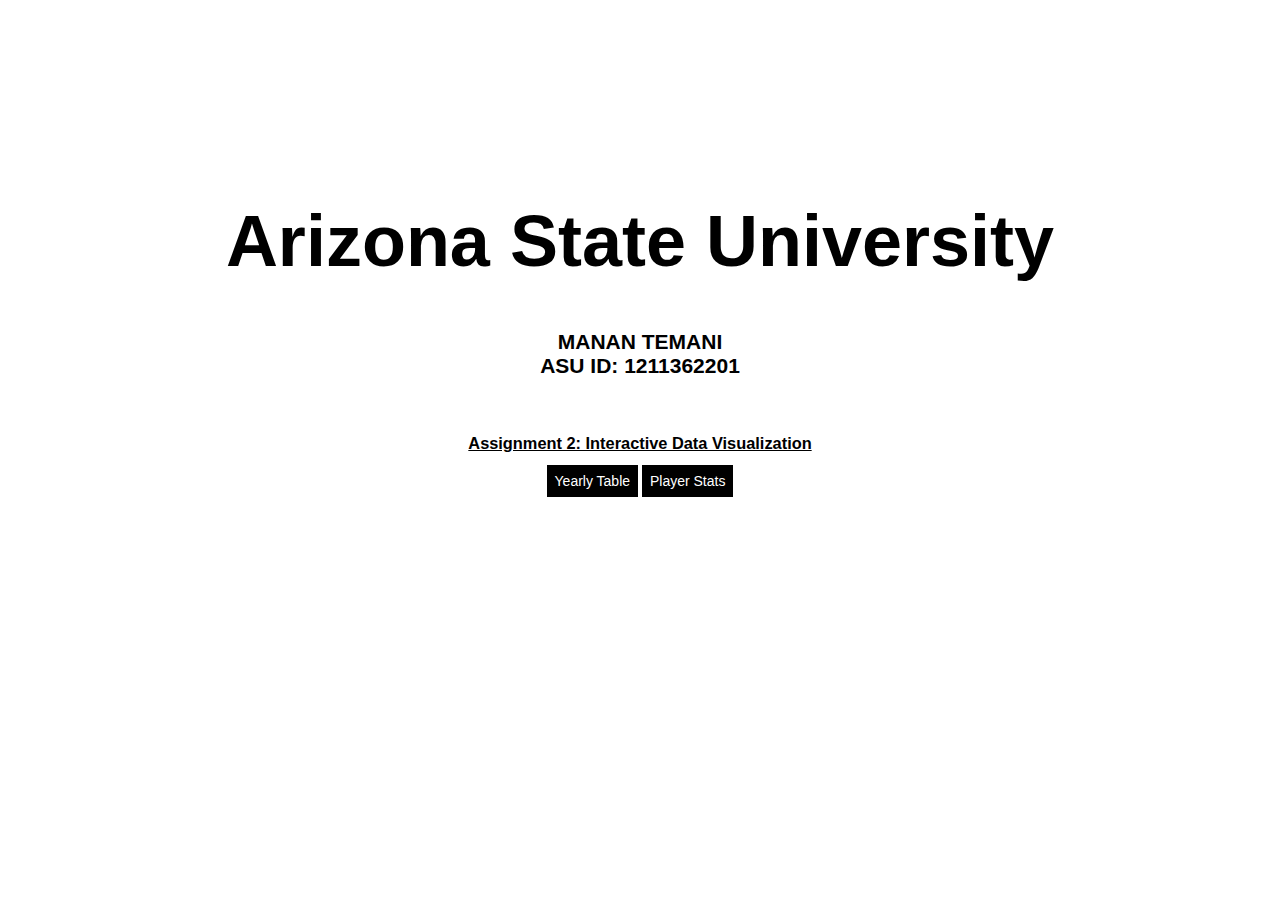
<file: index.html>
<!DOCTYPE html>

<head>
    <title>ASU DVizz | Manan Temani</title>
    <link rel="stylesheet" href="css/style.css">
</head>

<body>
    <div id="homepage">
        <div id="title">
            <h1>Arizona State University</h1>
        </div>
        <h2>MANAN TEMANI
            <br/>ASU ID: 1211362201</h2>
        <h3>
            <br/>
            <br/>
            <u>Assignment 2: Interactive Data Visualization</u>
        </h3>
        <div id="button">
            <a href="/yearlyTable.html">Yearly Table</a>
            <a href="/playerStats.html">Player Stats</a>
        </div>
    </div>

</body>

</html>
</file>
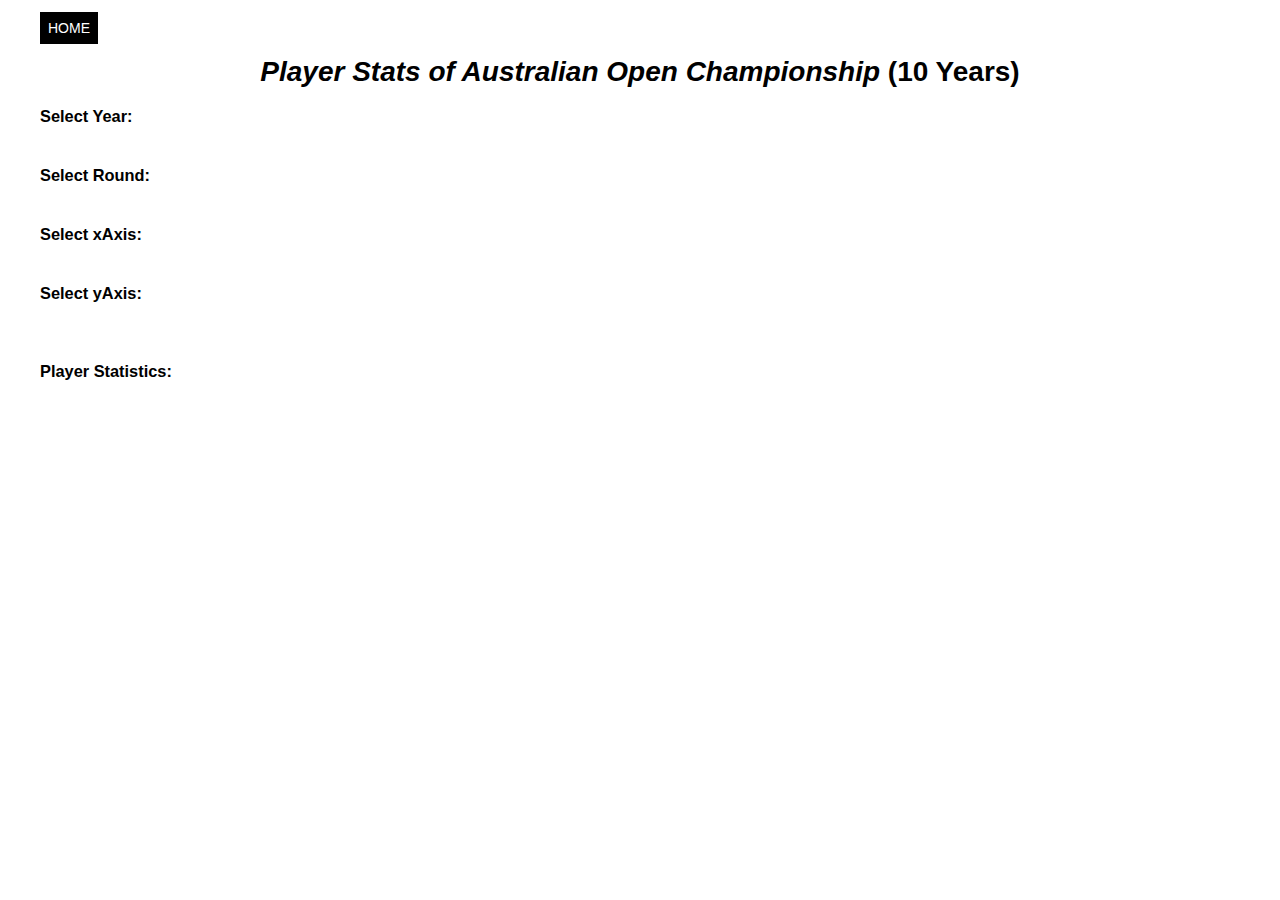
<file: playerStats.html>
<!DOCTYPE html>

<head>
    <title>ASU DVizz | Manan Temani</title>
    <link rel="stylesheet" href="css/style.css">
    <link rel="stylesheet" href="css/playerstats.css">
    <script src="js/modernizr.js"></script>
</head>

<body>
    <div id="wrapper">
        <div id="button">
            <a href="/index.html">HOME</a>
        </div>
        <h1 align="center"><b><i>Player Stats of Australian Open Championship</i></b> (10 Years)</h1>
        <h3>Select Year:</h3>
        <div id="menu1" class="group"></div>
        <h3>Select Round:</h3>
        <div id="menu2" class="group"></div>
        <h3>Select xAxis:</h3>
        <div id="menu3" class="group"></div>
        <h3>Select yAxis:</h3>
        <div id="menu4" class="group"></div>
        <h3>
            <br/>Player Statistics:</h3>
        <div id="chart" style="min-width: 300px; height: 500px; max-width: 1000px; margin: 0 auto"></div>
    </div>
    <script src="https://code.highcharts.com/highcharts.js"></script>
    <script src="https://code.highcharts.com/modules/exporting.js"></script>
    <script src="js/d3.v3.min.js"></script>
    <script src="js/underscore-min.js"></script>
    <script type="text/javascript">
        Modernizr.load({
            test: Modernizr.svg,
            yep: 'js/playerstats.js',
            nope: ['js/jquery-1.9.1.min.js', 'js/fallback.js']
        });
    </script>
</body>

</html>
</file>
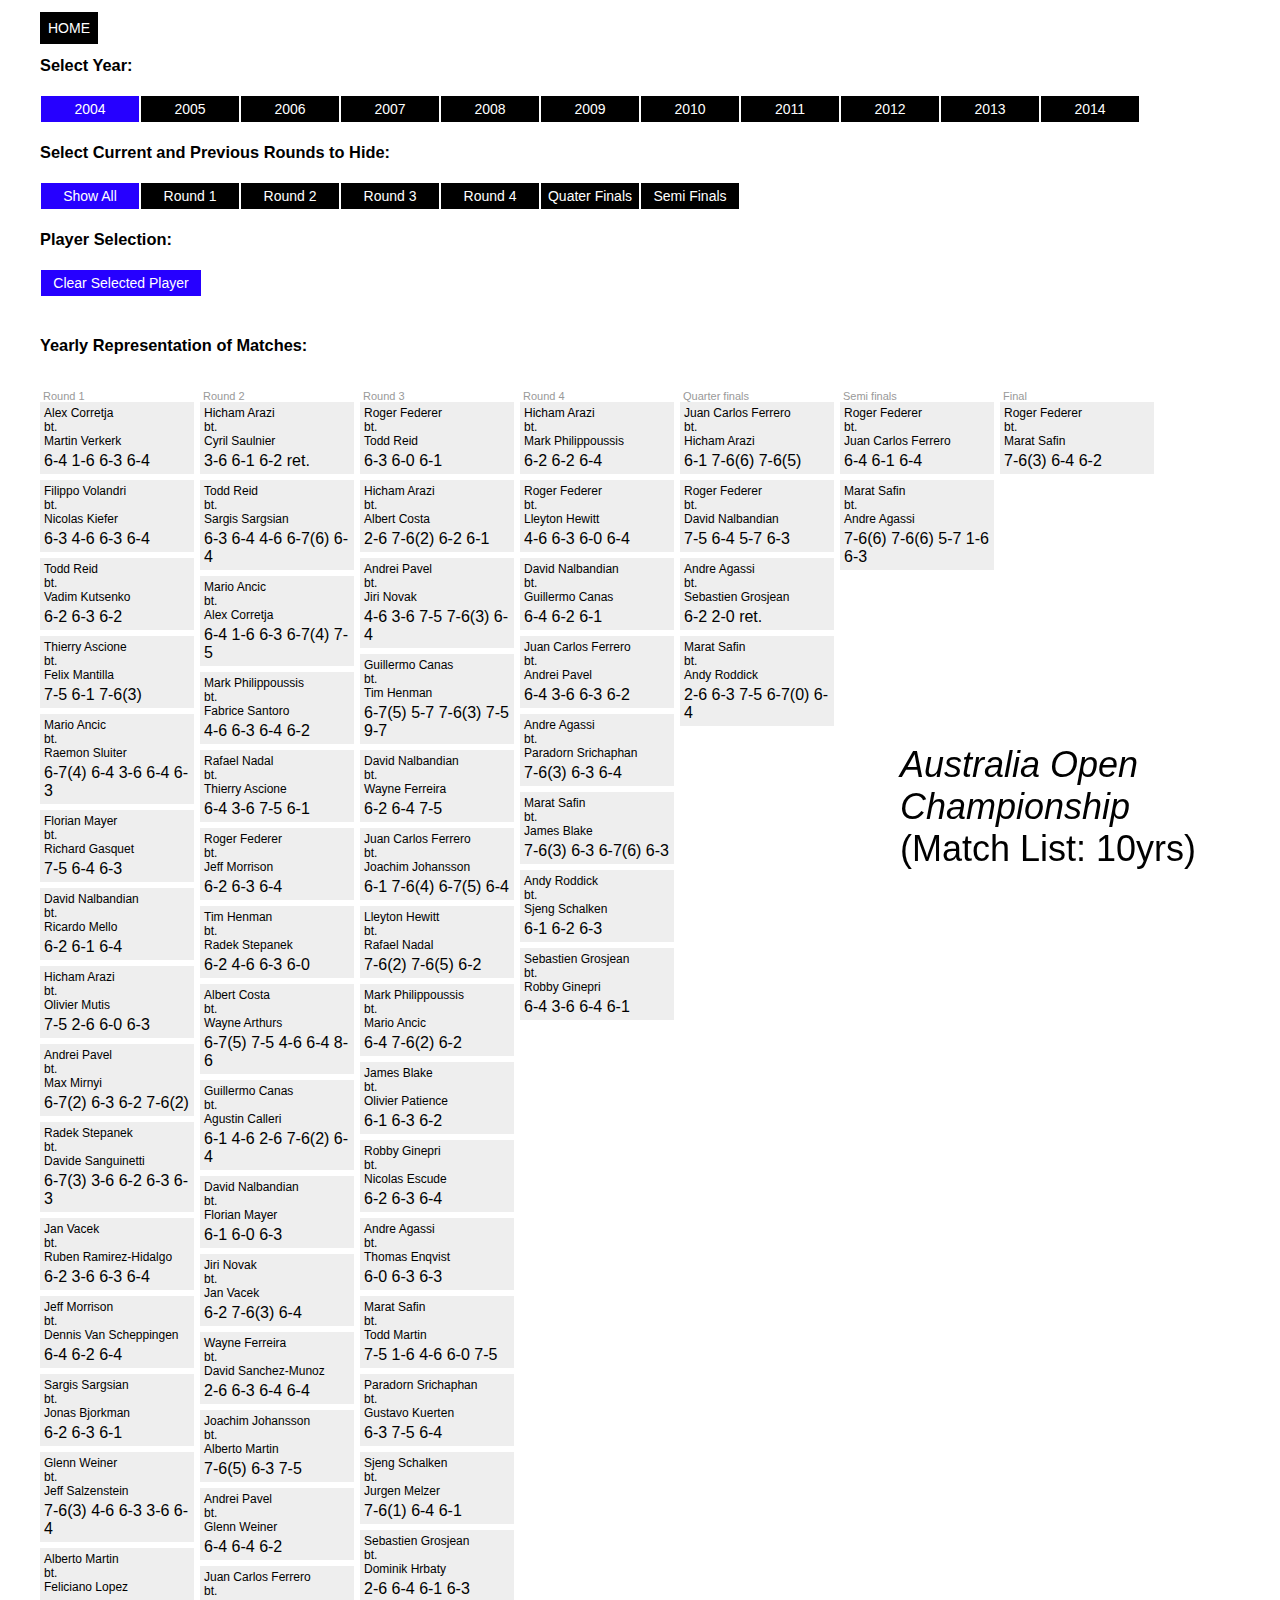
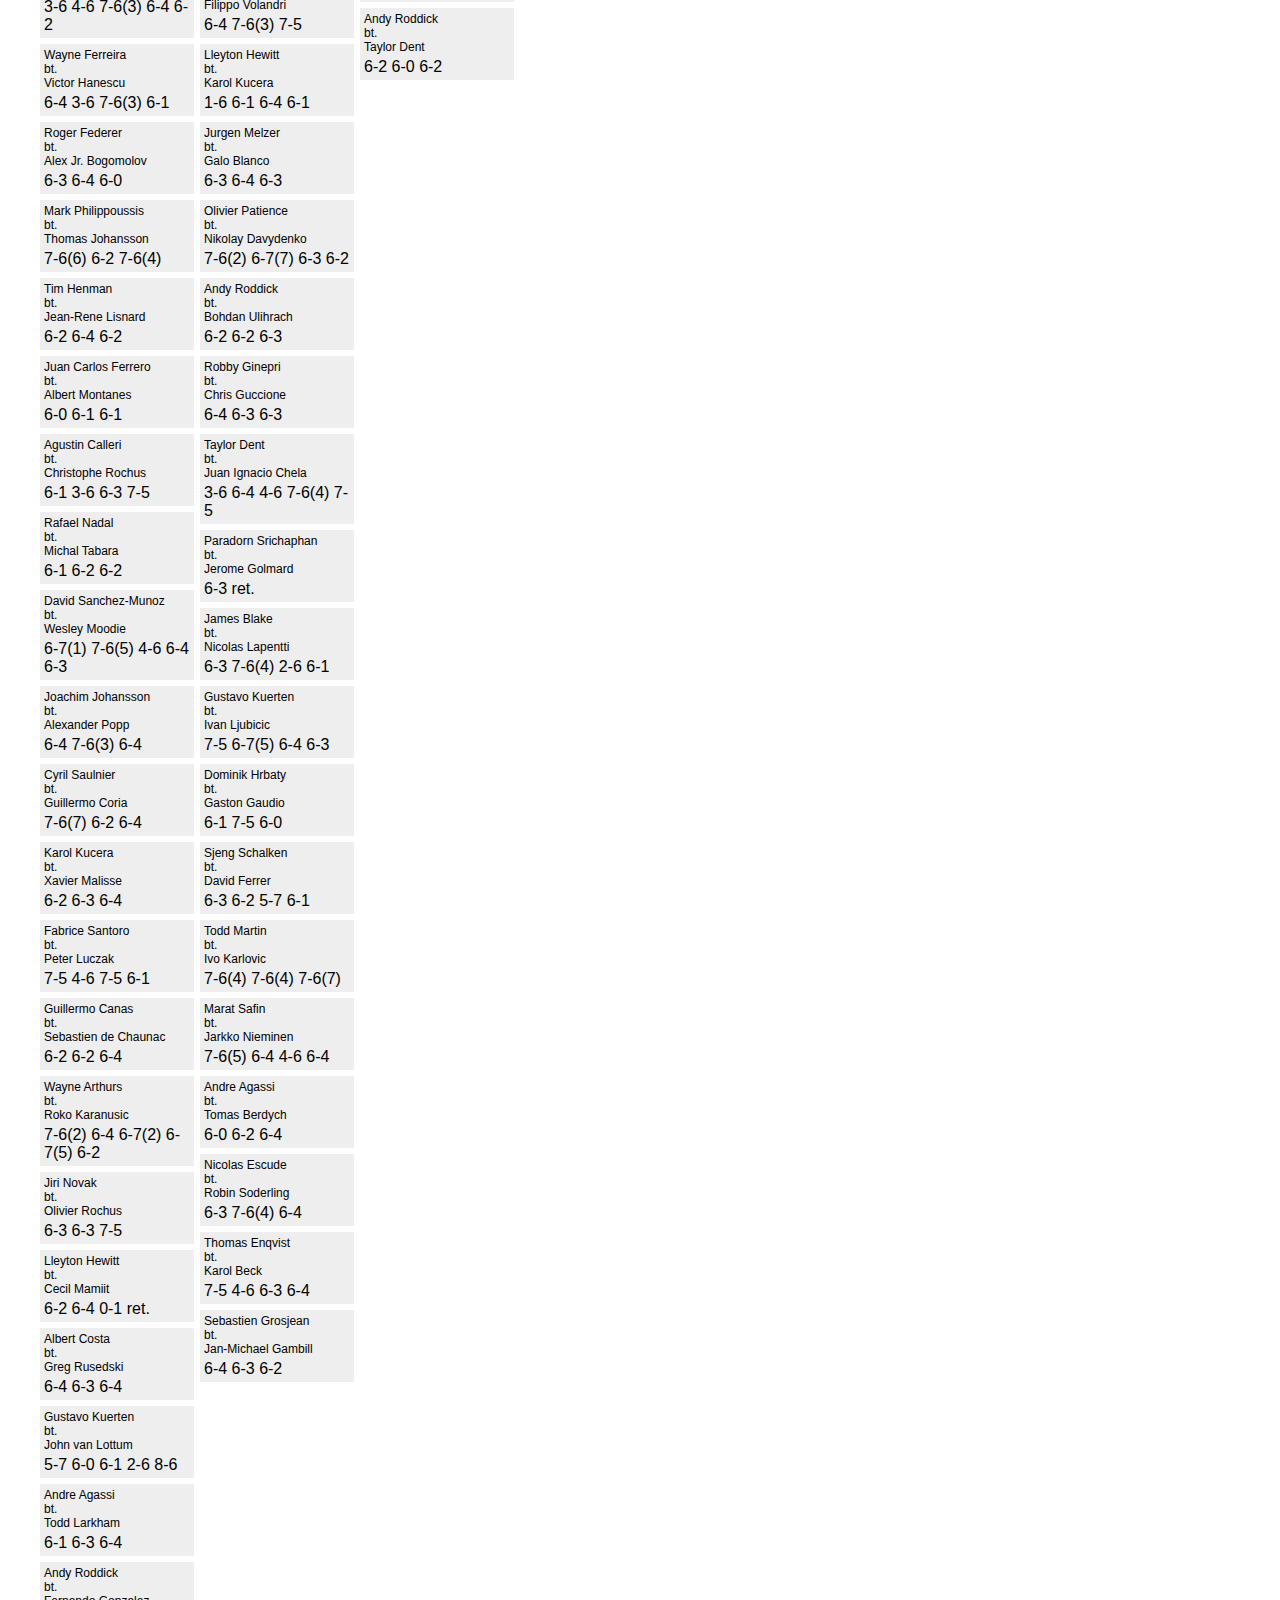
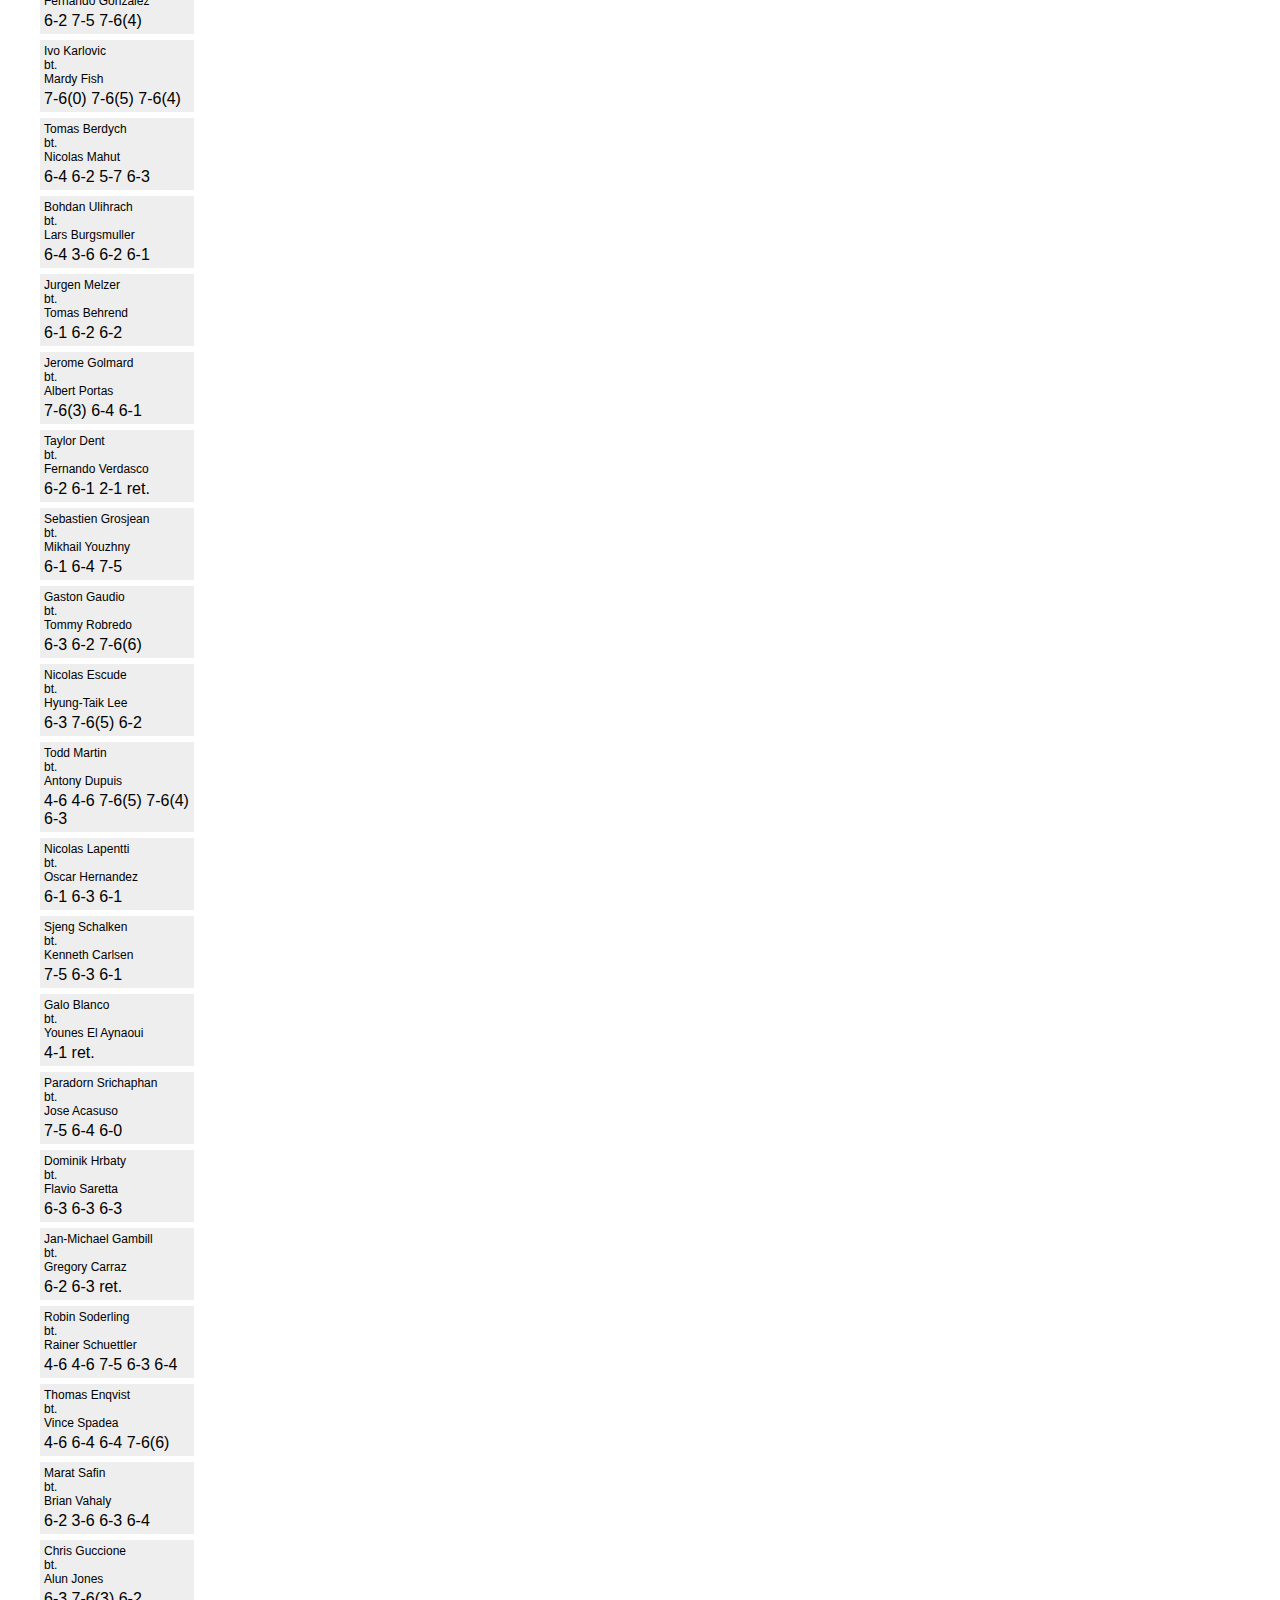
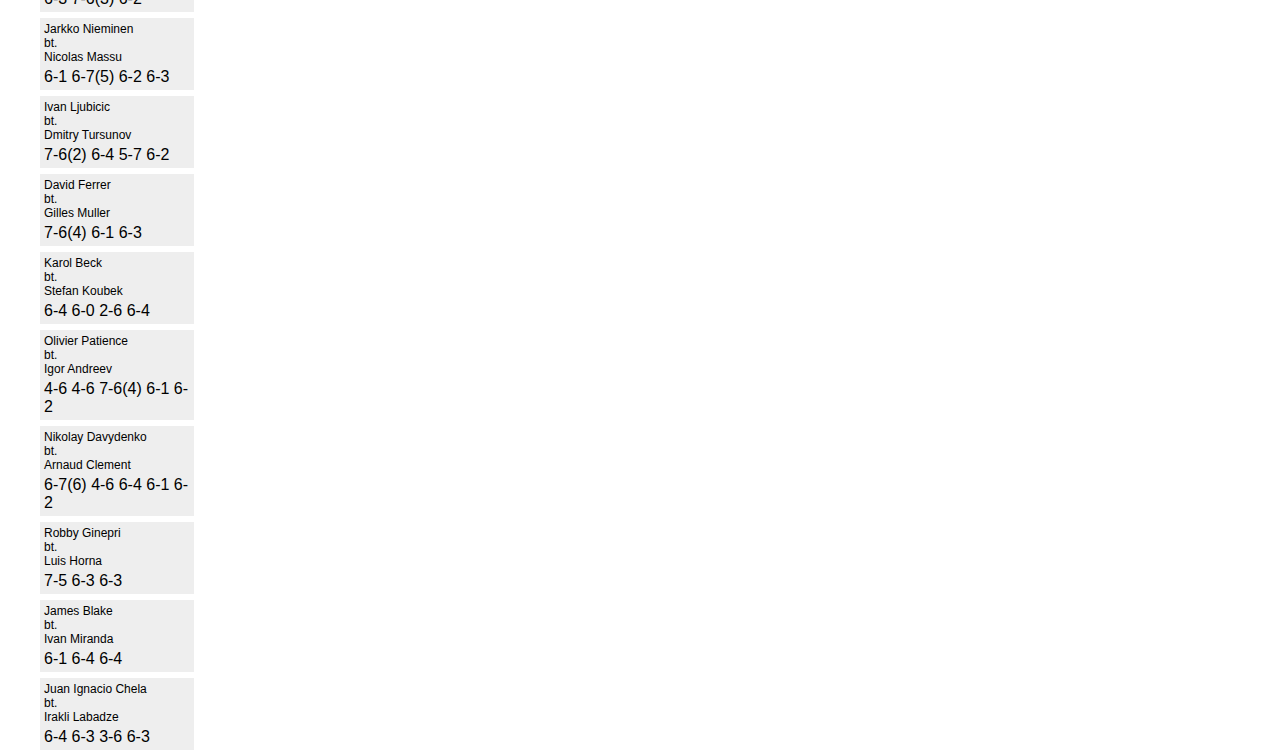
<file: yearlyTable.html>
<!DOCTYPE html>

<head>
    <title>ASU DVizz | Manan Temani</title>
    <link rel="stylesheet" href="css/style.css">
    <link rel="stylesheet" href="css/yearlytable.css">
    <script src="js/modernizr.js"></script>
</head>

<body>
    <div id="wrapper">
        <div id="button">
            <a href="/index.html">HOME</a>
        </div>
        <h3>Select Year:</h3>
        <div id="menu1" class="group"></div>
        <h3>Select Current and Previous Rounds to Hide:</h3>
        <div id="menu2" class="group"></div>        
        <h3>Player Selection:</h3>
        <div id="menu3" class="group"></div>
        <h3>
            <br/>Yearly Representation of Matches:</h3>
        <div id="chart" style="min-width: 300px; height: 500px; max-width: 1000px; margin: 0 auto"></div>
        <div id="title"><b><i>Australia Open Championship</i></b><br/> (Match List: 10yrs)</div>
    </div>
    <script src="js/d3.v3.min.js"></script>
    <script src="js/underscore-min.js"></script>
    <script type="text/javascript">
        Modernizr.load({
            test: Modernizr.svg,
            yep: 'js/yearlytable.js',
            nope: ['js/jquery-1.9.1.min.js', 'js/fallback.js']
        });
    </script>
</body>

</html>
</file>
<file: css/style.css>
.group:after {
  content: "";
  display: table;
  clear: both;
}

body {
	font-family: "Helvetica Neue", Helvetica, sans-serif;
	width: 1120px;
	margin: 0 auto;
	font-size: 14px;
}

#wrapper {
	position: relative;
}

#homepage {
	text-align: center;
	position: relative;
	margin: 200px 0 20px 0;
}

#button {
	margin: 20px 0 20px 0;
	color: white;
}

#button a:link {
	background-color: rgb(0, 0, 0);
	color: white;
	padding: 8px;
	text-decoration: none;
	text-align: center;
}

#button a:visited {
	background-color: rgb(0, 0, 0);
	color: white;
}

#button a:hover {
	background-color: rgb(38, 0, 255);
	color: white;
}

#title {
	font-size: 36px;
	font-weight: 100;
}
</file>
<file: css/playerstats.css>
svg {
	width: 900px;
}

#wrapper, body {
	width: 1200px;
}

#menu1 {
	margin: 20px 0 20px 0;
}

#menu1 div {
	background-color: rgb(0, 0, 0);
	color: white;
	width: 88px;
	padding: 5px;
	margin: 1px;
	cursor: pointer;
	float: left;
	text-align: center;
}

#menu1 .selected {
	background-color: rgb(38, 0, 255);
}

#menu2 {
	margin: 20px 0 20px 0;
}

#menu2 div {
	background-color: rgb(0, 0, 0);
	color: white;
	width: 88px;
	padding: 5px;
	margin: 1px;
	cursor: pointer;
	float: left;
	text-align: center;
}

#menu2 .selected {
	background-color: rgb(38, 0, 255);
}

#menu3 {
	margin: 20px 0 20px 0;
}

#menu3 div {
	background-color: rgb(0, 0, 0);
	color: white;
	width: 100px;
	padding: 5px;
	margin: 1px;
	cursor: pointer;
	float: left;
	text-align: center;
}

#menu3 .selected {
	background-color: rgb(38, 0, 255);
}

#menu4 {
	margin: 20px 0 20px 0;
}

#menu4 div {
	background-color: rgb(0, 0, 0);
	color: white;
	width: 100px;
	padding: 5px;
	margin: 1px;
	cursor: pointer;
	float: left;
	text-align: center;
}

#menu4 .selected {
	background-color: rgb(38, 0, 255);
}

#title {
	position: absolute;
	left: 910px;
	top: 40px;
	width: 280px;
}

#title .desc {
	font-size: 13px;
	line-height: 15px;
	font-weight: 300;
	color: #666;
}

g.axis path, g.axis line {
	stroke: #ccc;
	fill: none;
	shape-rendering: crispEdges;
}

g.axis text {
	font-size: 11px;
}

text {
	font-weight: 300;
	font-size: 12px;
	fill: #666;	
}

g.player text {
	display: none;
	font-size: 10px;
}

g.player.hover text, g.player.show text {
	display: block;
}

g.player circle {
	fill: #225D23;
	cursor: pointer;
}
</file>
<file: css/yearlytable.css>
svg {
	width: 900px;
}

#wrapper, body {
	width: 1200px;
}

#menu1 {
	margin: 20px 0 20px 0;
}

#menu1 div {
	background-color: rgb(0, 0, 0);
	color: white;
	width: 88px;
	padding: 5px;
	margin: 1px;
	cursor: pointer;
	float: left;
	text-align: center;
}

#menu1 .selected {
	background-color: rgb(38, 0, 255);
}

#menu2 {
	margin: 20px 0 20px 0;
}

#menu2 div {
	background-color: rgb(0, 0, 0);
	color: white;
	width: 88px;
	padding: 5px;
	margin: 1px;
	cursor: pointer;
	float: left;
	text-align: center;
}

#menu2 .selected {
	background-color: rgb(38, 0, 255);
}

#menu3 {
	margin: 20px 0 20px 0;
}

#menu3 div {
	background-color: rgb(0, 0, 0);
	color: white;
	width: 150px;
	padding: 5px;
	margin: 1px;
	cursor: pointer;
	float: left;
	text-align: center;
}

#menu3 .selected {
	background-color: rgb(38, 0, 255);
}

#title {
	position: fixed;
	left: 900px;
	bottom: 30px;
	width: 300px;
}

#title .desc {
	font-size: 13px;
	line-height: 15px;
	font-weight: 300;
	color: #666;
}

div.round {
	position: absolute;
	width: 154px;
	top: 320px;
}

div.round-label {
	margin: 50px 0 0 0;
	font-size: 11px;
	padding-left: 3px;
	color: #999;
}

div.match {
	background-color: #eee;
	font-size: 12px;
	padding: 4px;
	margin-bottom: 6px;
	font-weight: 200;
}

div.match div.score {
	font-size: 16px;
	padding-top: 4px;
	font-weight: 300;
}

div.player {
	cursor: pointer;
	-webkit-touch-callout: none;
	-webkit-user-select: none;
	-khtml-user-select: none;
	-moz-user-select: none;
	-ms-user-select: none;
	user-select: none;
}

div.player.selected {
	background-color: rgb(255, 8, 0);
	color: white;
}

svg {
	width: 820px;
	height: 820px;
	font-family: helvetica, sans-serif;
}

path, line {
	fill: #225D23;
	stroke: #eee;
	stroke-width: 0.5px;
	cursor: pointer;
}
</file>
